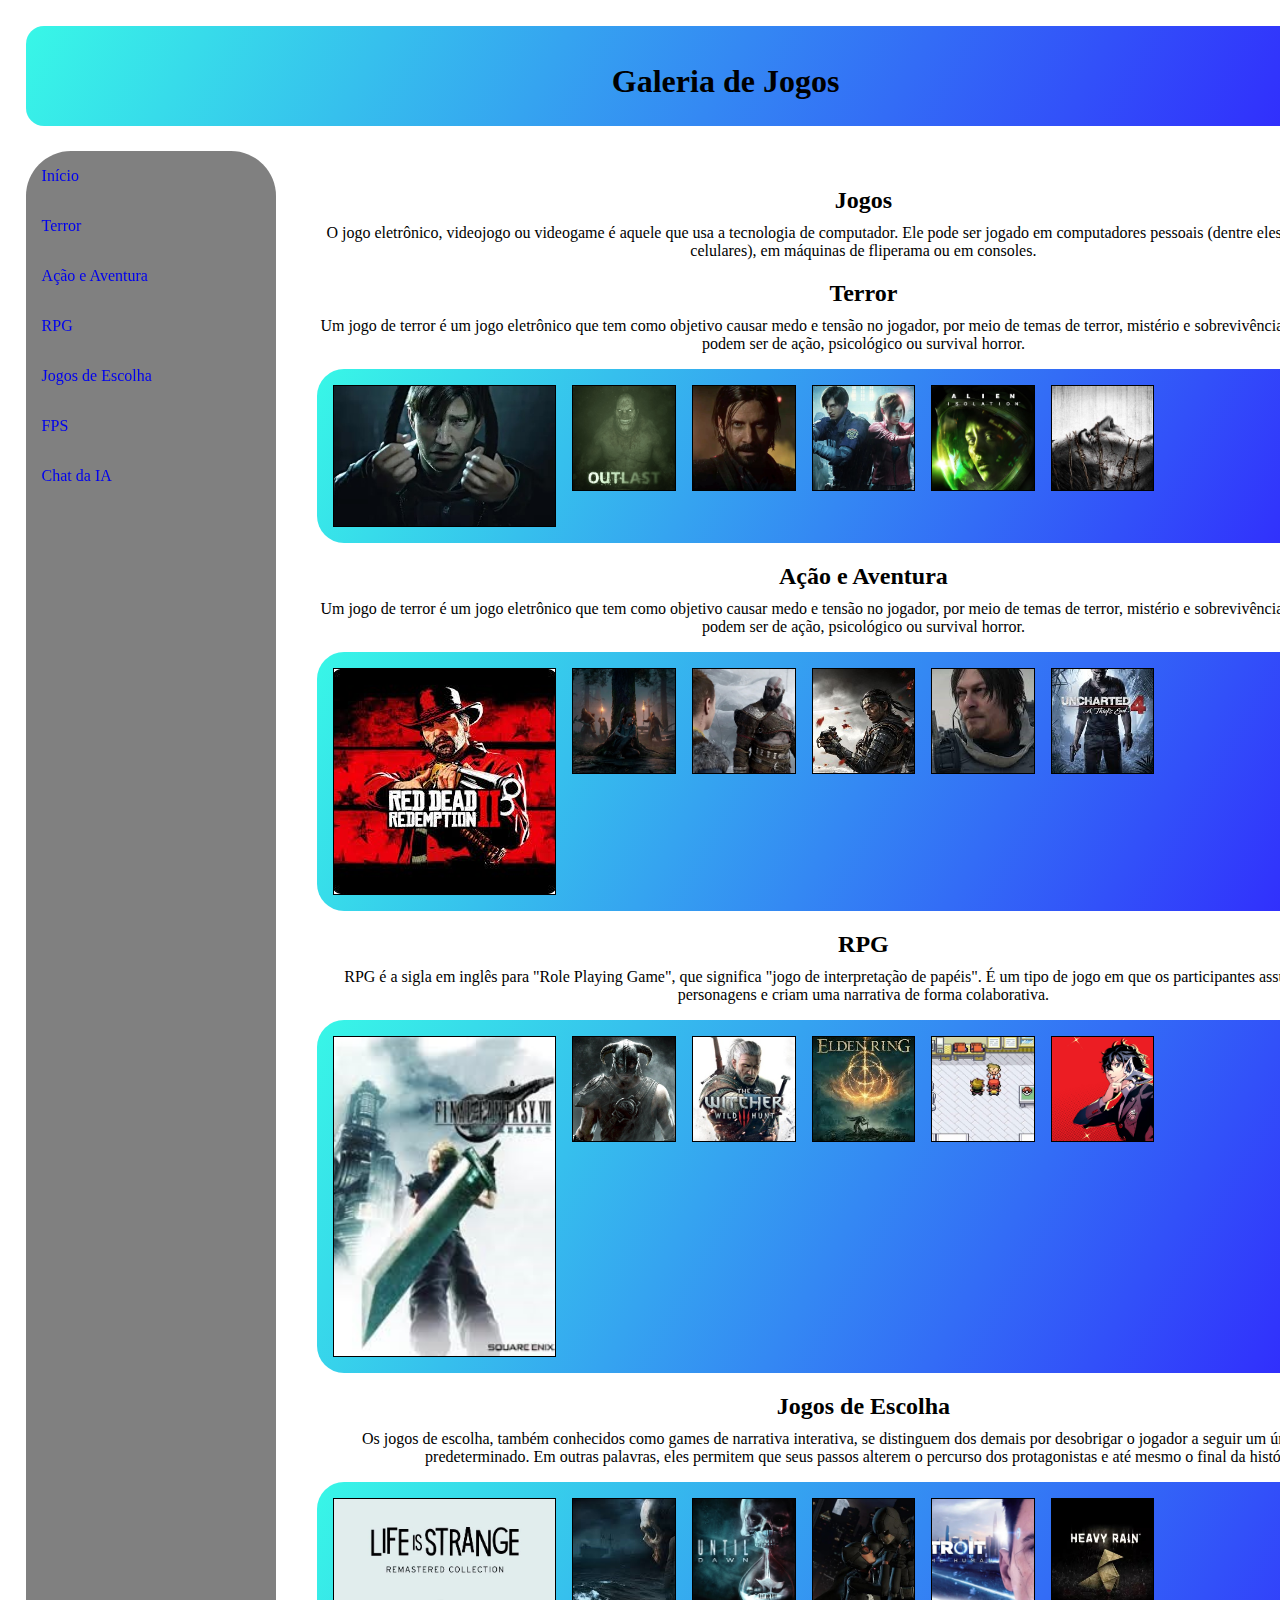
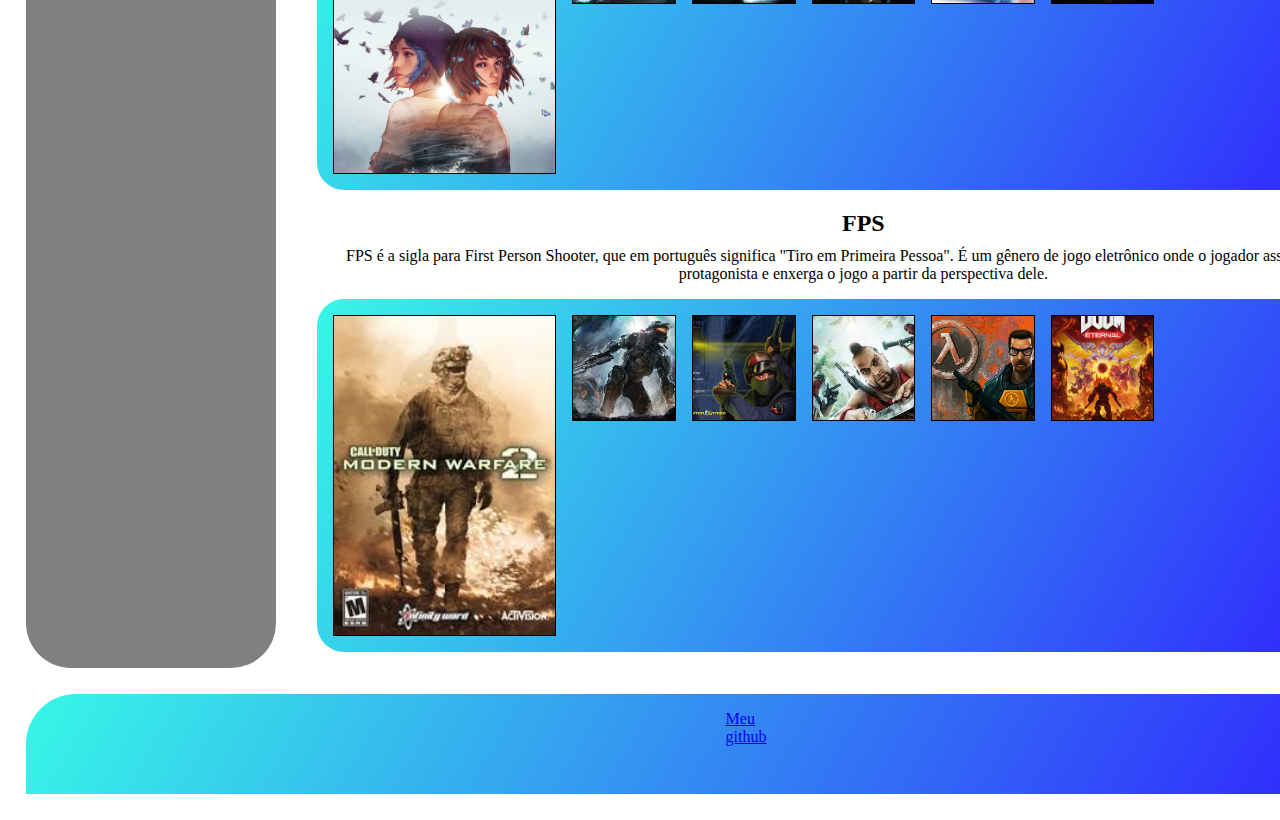
<file: 2024394909-atividade-final-ia24-2024-main/2024394909-atividade-final-ia24-2024-main/IA24-Atividade-Final/index.html>
<!DOCTYPE html>
<html lang="en">

<head>
    <meta charset="UTF-8">
    <meta name="viewport" content="width=device-width, initial-scale=1.0">
    <title>Galeria de Jogos</title>
    <link rel="stylesheet" href="assets/main.css">
    <link rel="stylesheet" href="assets/responsive-grid.css">
    <script defer src="assets/main.js" defer></script>
</head>

<body>

    <header id="inicio">

        <h1>Galeria de Jogos</h1>

    </header>

    <aside>
        <div>
            <a href="#inicio">Início</a>
            <a href="#terror">Terror</a>
            <a href="#açaoeaventura">Ação e Aventura</a>
            <a href="#rpg">RPG</a>
            <a href="#escolha">Jogos de Escolha</a>
            <a href="#fps">FPS</a>
            <a href="chat.html">Chat da IA</a>
        </div>
    </aside>

    <main>


        <h2>Jogos</h2>
        <P>O jogo eletrônico, videojogo ou videogame é aquele que usa a tecnologia de computador. Ele pode ser jogado em
            computadores pessoais (dentre eles tablets e telefones celulares), em máquinas de fliperama ou em consoles.
        </P>

        <a name="terror"></a>
        <h2>Terror</h2>
        <P>Um jogo de terror é um jogo eletrônico que tem como objetivo causar medo e tensão no jogador, por meio de
            temas de terror, mistério e sobrevivência. Os jogos de terror podem ser de ação, psicológico ou survival
            horror.</P>
        <div class="galeria" data-folder="timg" data-total="6"></div>

        <a name="açaoeaventura"></a>
        <h2>Ação e Aventura</h2>
        <P>Um jogo de terror é um jogo eletrônico que tem como objetivo causar medo e tensão no jogador, por meio de
            temas de terror, mistério e sobrevivência. Os jogos de terror podem ser de ação, psicológico ou survival
            horror.</P>
        <div class="galeria" data-folder="aimg" data-total="6"></div>

        <a name="rpg"></a>
        <h2>RPG</h2>
        <P>RPG é a sigla em inglês para "Role Playing Game", que significa "jogo de interpretação de papéis". É um tipo
            de jogo em que os participantes assumem papéis de personagens e criam uma narrativa de forma colaborativa.
        </P>
        <div class="galeria" data-folder="rimg" data-total="6"></div>

        <a name="escolha"></a>
        <h2>Jogos de Escolha</h2>
        <P>Os jogos de escolha, também conhecidos como games de narrativa interativa, se distinguem dos demais por
            desobrigar o jogador a seguir um único caminho predeterminado. Em outras palavras, eles permitem que seus
            passos alterem o percurso dos protagonistas e até mesmo o final da história.</P>
        <div class="galeria" data-folder="eimg" data-total="6"></div>

        <a name="fps"></a>
        <h2>FPS</h2>
        <P>FPS é a sigla para First Person Shooter, que em português significa "Tiro em Primeira Pessoa". É um gênero de
            jogo eletrônico onde o jogador assume o papel do protagonista e enxerga o jogo a partir da perspectiva dele.
        </P>
        <div class="galeria" data-folder="fimg" data-total="6"></div>


    </main>
    <footer>
        <div>
            <a href="https://github.com/MrMeta-24">Meu github</a>
        </div>
    </footer>

    <dialog class="modal-fotos">
        <div class="conteudo"></div>
        <button class="botão-fechar"></button>
        <button class="botão-anterior"><<</button>
        <button class="botão-posterior">>></button>
    </dialog>

</body>

</html>
</file>
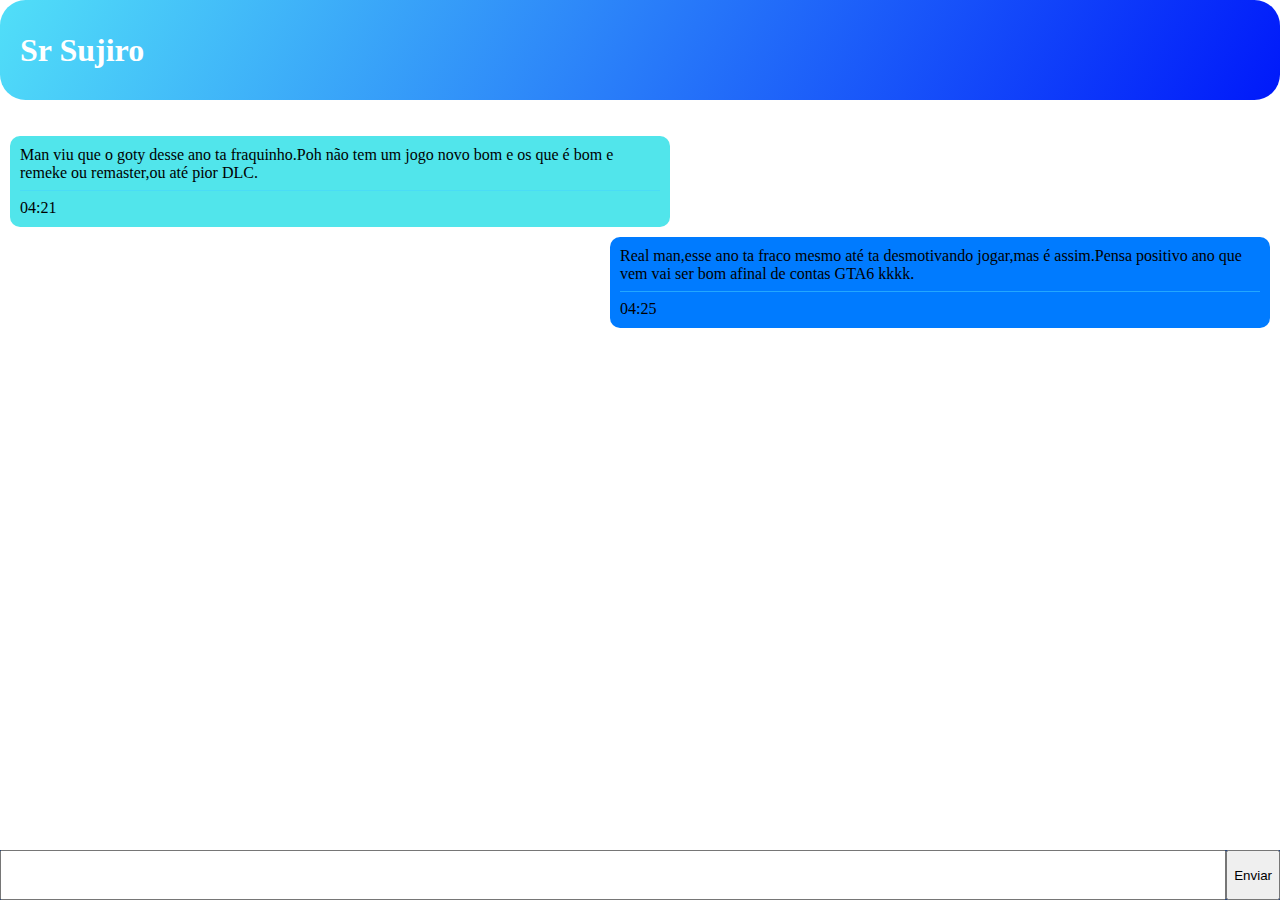
<file: 2024394909-atividade-final-ia24-2024-main/2024394909-atividade-final-ia24-2024-main/IA24-Atividade-Final/chat.html>
<!DOCTYPE html>
<html lang="en">

<head>
    <meta charset="UTF-8">
    <meta name="viewport" content="width=device-width, initial-scale=1.0">
    <title>Chat da IA</title>
    <link rel="stylesheet" href="assets/chat.css">

</head>

<body>
    <header>
        <img class="intro">
        <h1>Sr Sujiro</h1>
    </header>
    <main>
        <div class="mensagens">
            <div class="conteudo">
                Man viu que o goty desse ano ta fraquinho.Poh não tem um jogo novo bom e os que é bom e remeke ou
                remaster,ou até pior DLC.
            </div>
            <div class="horario">
                04:21
            </div>
        </div>

        <div class="mensagens recebidas">
            <div class="content">
                Real man,esse ano ta fraco mesmo até ta desmotivando jogar,mas é assim.Pensa positivo ano que vem vai
                ser bom afinal de contas GTA6 kkkk.
            </div>
            <div class="horario">
                04:25
            </div>
        </div>
    </main>
    <footer>
        <input type="enviar">
        <button>Enviar</button>
    </footer>
</body>

</html>
</file>
<file: 2024394909-atividade-final-ia24-2024-main/2024394909-atividade-final-ia24-2024-main/IA24-Atividade-Final/assets/main.css>
* {
  box-sizing: border-box;
}

html {
  scroll-behavior: smooth;
}

body {
  margin: 0;
  border: 0;
  gap: 2vw;
}

header {
  min-width: 100px;
  min-height: 100px;
  background-image: linear-gradient(120deg, #38f7e7, #3019ff);
  border-radius: 2vh;
  padding: 1rem;
}

aside {
  min-width: 100px;
  min-height: 100px;
  background-color: gray;
  border-radius: 5vh;
}

aside>div {
  position: sticky;
  top: 0;
}

aside a {
  display: block;
  text-decoration: none;
  padding: 1rem;
  transition: .2s;
}

main {
  min-width: 100px;
  min-height: 100px;
  background-color: rgb(255, 255, 255);
  padding: 1rem;
  border-radius: 3%;
}


footer {
  min-width: 100px;
  min-height: 100px;
  background-image: linear-gradient(120deg, #38f7e7, #3019ff);
  border-radius: 25vw;
  border-radius: 50px 50px 0 0;
  color: #FFF;
  padding: 1rem 700px;
  background-color: #301906;
  text-align: center;

  &::before {
  content: ""
    }
}
footer nav,p{
    margin-top: -10px;
}

h1,h2,h3,p {
  text-align: center;
}
</file>
<file: 2024394909-atividade-final-ia24-2024-main/2024394909-atividade-final-ia24-2024-main/IA24-Atividade-Final/assets/responsive-grid.css>
header {
  grid-area: header;
}

aside {
  grid-area: aside;
}

main {
  grid-area: main;
}

footer {
  grid-area: footer;
}

body {
  display: grid;
  grid-template-columns: 250px 1fr;
  grid-template-rows: 100px 1fr 100px;
  grid-template-areas: "header header" "aside main" "footer footer";

  min-height: 100vh;
  margin: 2vw;
  border: 2vw;
}

main .galeria {
  border-radius: 3vh;
  background-image: linear-gradient(120deg, #38f7e7, #3019ff);
  padding: 1rem;
  display: grid;
  gap: 1rem;
  grid-template-columns: repeat(auto-fill, minmax(100px, 1fr));
}

main .galeria>div {
  border: 1px solid #000;
  height: 106px;
}

main .galeria>div img {
  width: 100%;
  height: 100%;
  object-fit: cover;
}

main .galeria>div:first-child {
  grid-area: span 2 / span 2;
  height: 100%;
  width: 100%;
  object-fit: cover;
}


main .galeria>div:hover {
  transform: scale(1.3);
  z-index: 99;
  box-shadow: 0 0 10px 5px rgba(0, 0, 0, 0.5);
  cursor: pointer;
  border-radius: 25%;
}

.modal-fotos {
  border-radius: 5px;
  border: 1px solid black;
  position: fixed;
  overflow: unset;
  border-radius: 5%;
}

.modal-fotos::backdrop {
  background-color: rgba(0, 0, 0, 0.8);
  backdrop-filter: blur(2px);
}

.modal-fotos .botão-fechar {
  --size: 3rem;
  --translate: calc(var(--size) / 3 * -1);
  height: var(--size);
  width: var(--size);
  border-radius: 50%;
  color: transparent;
  position: absolute;
  right: var(--translate);
  top: var(--translate);

}

.modal-fotos .botão-anterior {
  --size: 3rem;
  --translate: calc(var(--size) / 3 * -1);
  height: var(--size);
  width: var(--size);
  border-radius: 50%;
  color: rgb(74, 250, 250);
  position: absolute;
  left: var(--translate);
  bottom: var(--translate);

}

.modal-fotos .botão-posterior {
  --size: 3rem;
  --translate: calc(var(--size) / 3 * -1);
  height: var(--size);
  width: var(--size);
  border-radius: 50%;
  color: rgb(49, 27, 255);
  position: absolute;
  right: var(--translate);
  bottom: var(--translate);

}

.modal-fotos .botão-fechar::after {
  content: "✕";
  color: #4457c6;
  font-size: calc(var(--size) / 2);
}

.modal-fotos .conteudo img {
  max-height: 90vh;
  max-width: 100%;
}



@media screen and (max-width: 500px) {
  body {
    grid-template-columns: 1fr;
    grid-template-rows: 100px 100px 1fr 100px;
    grid-template-areas:
      "header"
      "aside"
      "content"
      "footer";
  }
}
</file>
<file: 2024394909-atividade-final-ia24-2024-main/2024394909-atividade-final-ia24-2024-main/IA24-Atividade-Final/assets/chat.css>
html,
body {
    margin: 0;
    padding: 0;
}

body {
    display: grid;
    grid-template-rows: 100px 1fr 50px;
    height: 100vh;
    gap: 2vw;
}

header {
    display: flex;
    align-items: center;
    padding: 0 20px;
    background-image: linear-gradient(120deg, #51dff8, #0019fa);
    color: white;
    border-radius: 2vw;
}

main .mensagens {
    display: grid;
    grid-template-rows: 1fr auto;
    margin: 10px;
    padding: 10px;
    border-radius: 10px;
    background-color: #51e5eb;
    max-width: 50%;
}

main .mensagens .horario {
    margin: .5rem 0 0 0;
    padding: .5rem 0 0 0;
    border-top: 1px solid rgba(68, 211, 255, 0.5);
}

main .mensagens.recebidas {
    justify-self: end;
    background-color: #007bff;
    color: rgb(0, 0, 0);
}

footer {
    display: grid;
    grid-template-columns: 1fr auto;
    background-color: rgb(41, 70, 124);
}
</file>
